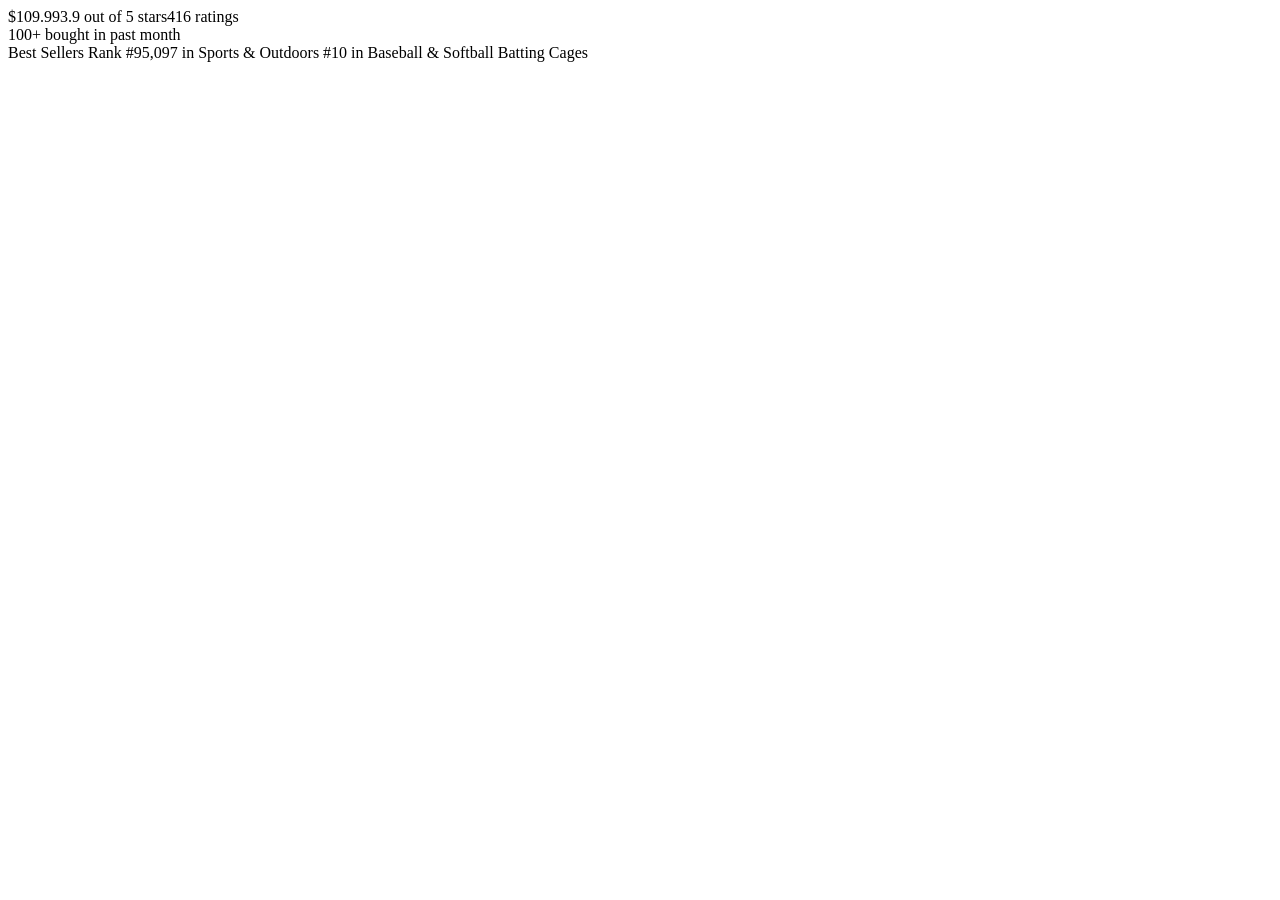
<file: tests/fixtures/product.html>
<html><body><span class="a-price"><span class="a-offscreen">$109.99</span></span><span id="acrPopover" title="3.9 out of 5 stars">3.9 out of 5 stars</span><span id="acrCustomerReviewText">416 ratings</span><div id="social-proofing-faceout-title">100+ bought in past month</div><div id="productDetails_detailBullets_sections1">Best Sellers Rank #95,097 in Sports &amp; Outdoors #10 in Baseball &amp; Softball Batting Cages</div></body></html>
</file>
